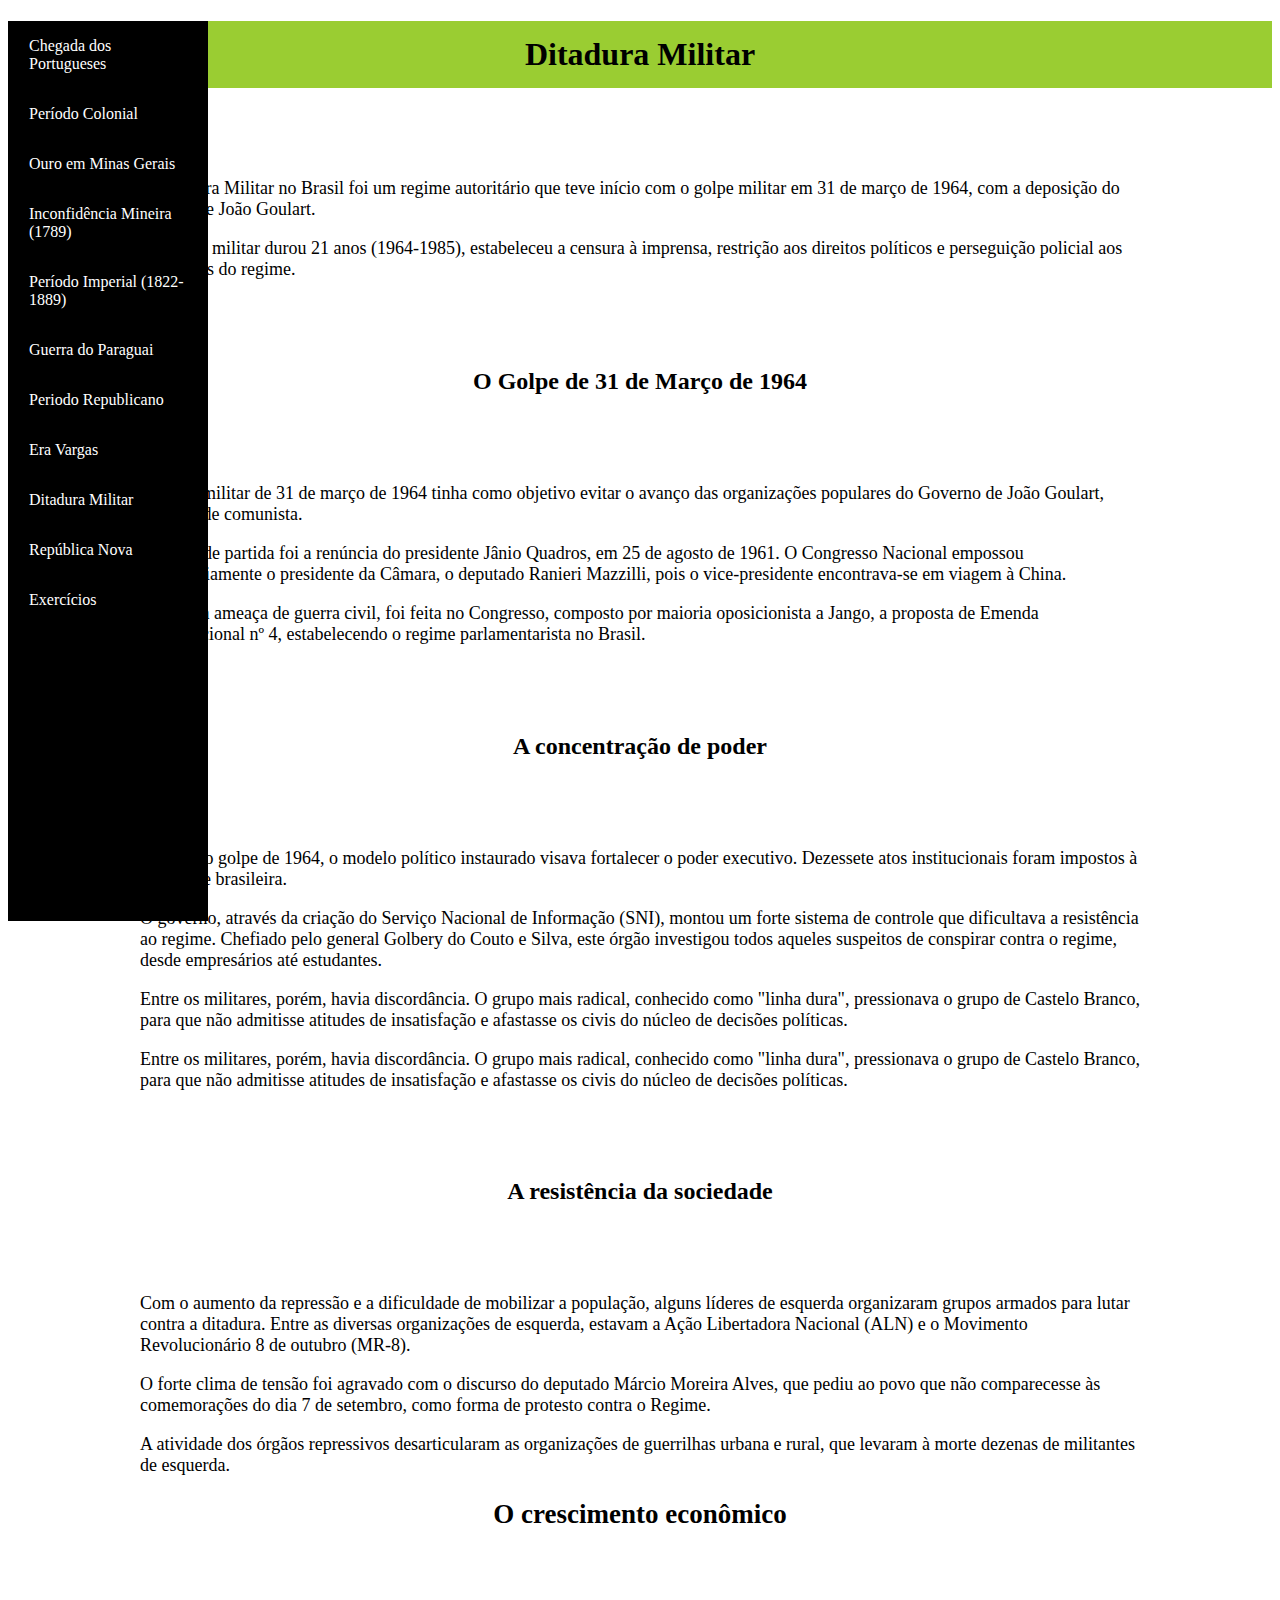
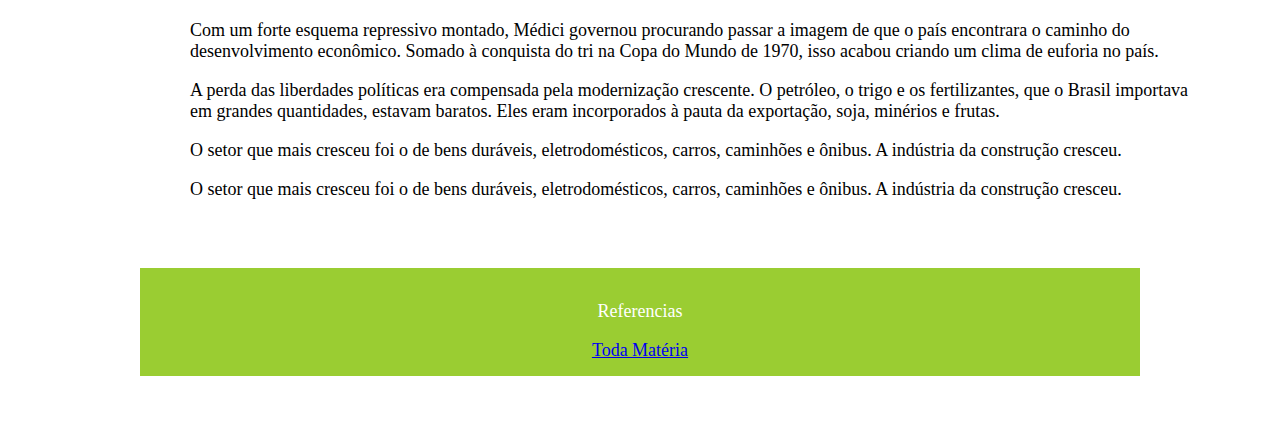
<file: ditaduramilitar.html>
<!DOCTYPE html>
<html lang="en">

<head>
    <meta charset="UTF-8">
    <meta name="viewport" content="width=device-width, initial-scale=1.0">
    <link rel="stylesheet" href="style.css">
    <title>Ditadura Militar</title>
</head>

<body>
    <ul>
        <li> <a href="index.html">Chegada dos Portugueses</a></li>
        <li> <a href="periodocolonial.html"> Período Colonial</a></li>
        <li> <a href="ouroemminas.html"> Ouro em Minas Gerais</a></li>
        <li> <a href="Inconfidênciamineira.html"> Inconfidência Mineira (1789) </a></li>
        <li> <a href="imperio.html"> Período Imperial (1822-1889) </a></li>
        <li> <a href="guerradoparaguai.html"> Guerra do Paraguai</a></li>
        <li> <a href="periodorepublicano.html">Periodo Republicano</a></li>
        <li> <a href="eravargas.html">Era Vargas</a> </li>
        <li> <a href="ditaduramilitar.html">Ditadura Militar</a></li>
        <li> <a href="republicanova.html">República Nova</a></li>
        <li> <a href="exercicios.html">Exercícios</a></li>



    </ul>

    <h1>Ditadura Militar</h1>

    <div class="segundo">

        <p>A Ditadura Militar no Brasil foi um regime autoritário que teve início com o golpe militar em 31 de março de
            1964,
            com a deposição do presidente João Goulart.</p>

        <p>O regime militar durou 21 anos (1964-1985), estabeleceu a censura à imprensa, restrição aos direitos
            políticos e
            perseguição policial aos opositores do regime.</p>

    </div>


    <h2>O Golpe de 31 de Março de 1964</h2>

    <div class="segundo">
        <p>O golpe militar de 31 de março de 1964 tinha como objetivo evitar o avanço das organizações populares do
            Governo de
            João Goulart, acusado de comunista.</p>

        <p>O ponto de partida foi a renúncia do presidente Jânio Quadros, em 25 de agosto de 1961. O Congresso Nacional
            empossou
            temporariamente o presidente da Câmara, o deputado Ranieri Mazzilli, pois o vice-presidente encontrava-se em
            viagem
            à China.</p>

        <p>Diante da ameaça de guerra civil, foi feita no Congresso, composto por maioria oposicionista a Jango, a
            proposta de
            Emenda Constitucional nº 4, estabelecendo o regime parlamentarista no Brasil.</p>

    </div>

    <h2>A concentração de poder</h2>

    <div class="segundo">

        <p>Depois do golpe de 1964, o modelo político instaurado visava fortalecer o poder executivo. Dezessete atos
            institucionais foram impostos à sociedade brasileira.</p>

        <p>O governo, através da criação do Serviço Nacional de Informação (SNI), montou um forte sistema de controle
            que dificultava a resistência ao regime. Chefiado pelo general Golbery do Couto e Silva, este órgão
            investigou todos aqueles suspeitos de conspirar contra o regime, desde empresários até estudantes.</p>

        <p>Entre os militares, porém, havia discordância. O grupo mais radical, conhecido como "linha dura", pressionava
            o grupo
            de Castelo Branco, para que não admitisse atitudes de insatisfação e afastasse os civis do núcleo de
            decisões
            políticas.</p>

        <p>Entre os militares, porém, havia discordância. O grupo mais radical, conhecido como "linha dura", pressionava
            o grupo
            de Castelo Branco, para que não admitisse atitudes de insatisfação e afastasse os civis do núcleo de
            decisões
            políticas.</p>


    </div>

    <h2>A resistência da sociedade</h2>

    <div class="segundo">

        <p>Com o aumento da repressão e a dificuldade de mobilizar a população, alguns líderes de esquerda organizaram
            grupos armados para lutar contra a ditadura. Entre as diversas organizações de esquerda, estavam a Ação
            Libertadora Nacional (ALN) e o Movimento Revolucionário 8 de outubro (MR-8).</p>

        <p>O forte clima de tensão foi agravado com o discurso do deputado Márcio Moreira Alves, que pediu ao povo que
            não
            comparecesse às comemorações do dia 7 de setembro, como forma de protesto contra o Regime.</p>

        <p>A atividade dos órgãos repressivos desarticularam as organizações de guerrilhas urbana e rural, que levaram à
            morte
            dezenas de militantes de esquerda.</p>


        <h2>O crescimento econômico</h2>

        <div class="segundo">

            <p>Com um forte esquema repressivo montado, Médici governou procurando passar a imagem de que o país
                encontrara o
                caminho do desenvolvimento econômico. Somado à conquista do tri na Copa do Mundo de 1970, isso acabou
                criando um
                clima de euforia no país.</p>

            <p>A perda das liberdades políticas era compensada pela modernização crescente. O petróleo, o trigo e os
                fertilizantes,
                que o Brasil importava em grandes quantidades, estavam baratos. Eles eram incorporados à pauta da
                exportação, soja,
                minérios e frutas.</p>

            <p>O setor que mais cresceu foi o de bens duráveis, eletrodomésticos, carros, caminhões e ônibus. A
                indústria da
                construção cresceu.</p>

            <p>O setor que mais cresceu foi o de bens duráveis, eletrodomésticos, carros, caminhões e ônibus. A
                indústria da construção cresceu.</p>
        </div>


        <footer class="footer">
            <p>Referencias</p>
            <a href="https://www.todamateria.com.br/ditadura-militar-no-brasil/"> Toda Matéria</a>
           
            </footer>

        
</body>

</html>
</file>
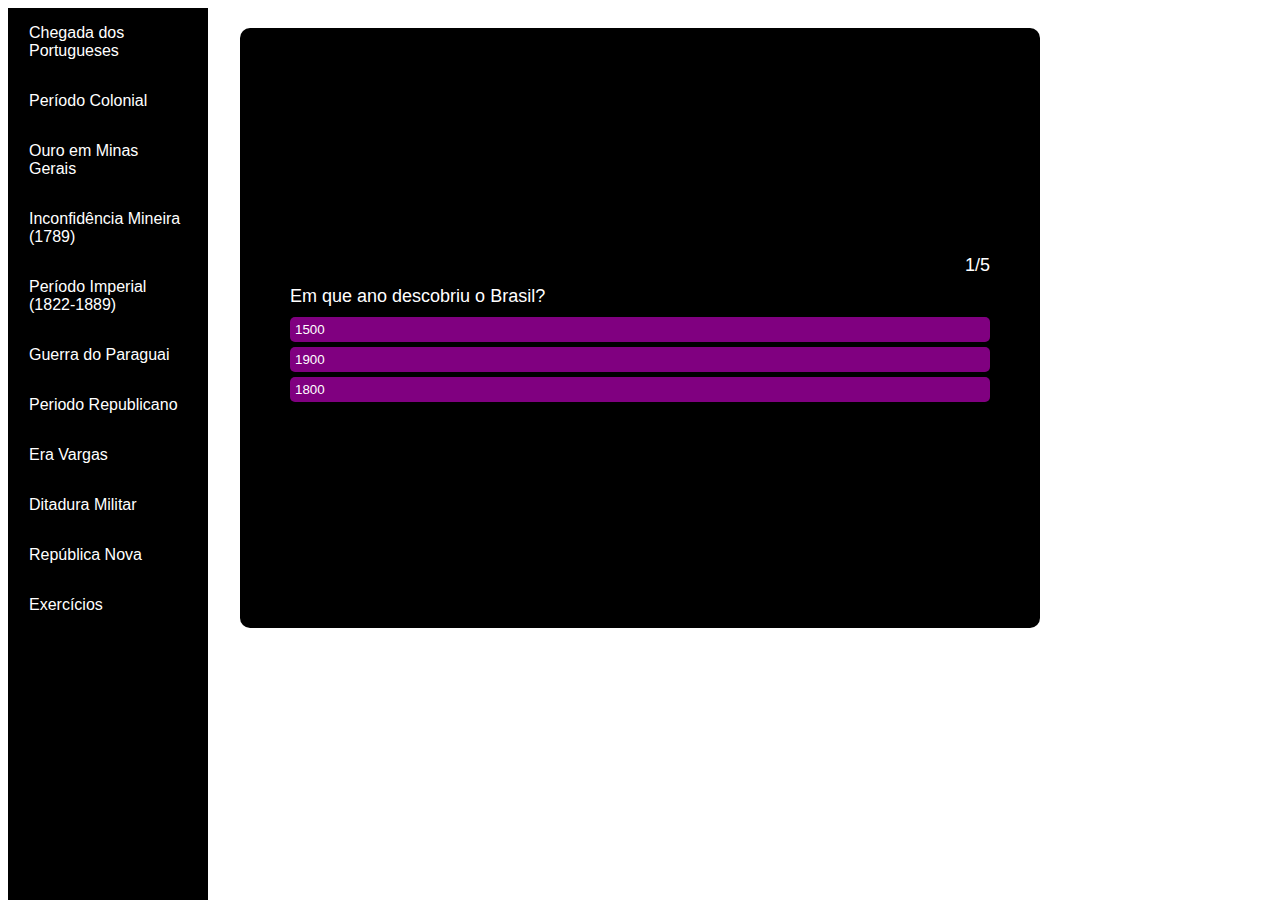
<file: exercicios.html>
<!DOCTYPE html>
<html lang="pt-BR">
<head>
    <meta charset="UTF-8">
    <meta name="viewport" content="width=device-width, initial-scale=1.0">
   <link rel="stylesheet" href="exercicios.css">
   <link rel="stylesheet" href="questoes.js">
   <link rel="stylesheet" href="script.js">
    <title>Exercícios</title>


</head>
<body class="exercicios">

    <ul class="lista">
        <li> <a href="index.html">Chegada dos Portugueses</a></li>
        <li> <a href="periodocolonial.html"> Período Colonial</a></li>
        <li> <a href="ouroemminas.html"> Ouro em Minas Gerais</a></li>
        <li> <a href="Inconfidênciamineira.html"> Inconfidência Mineira (1789) </a></li>
        <li> <a href="imperio.html"> Período Imperial (1822-1889) </a></li>
        <li> <a href="guerradoparaguai.html"> Guerra do Paraguai</a></li>
        <li> <a href="periodorepublicano.html">Periodo Republicano</a></li>
        <li> <a href="eravargas.html">Era Vargas</a> </li>
        <li> <a href="ditaduramilitar.html">Ditadura Militar</a></li>
        <li> <a href="republicanova.html">República Nova</a></li>
        <li> <a href="exercicios.html">Exercícios</a></li>



    </ul>
    

<h2>Exercícios</h2>



<main class="segundo">
  <div class="content">
    <span class="spnQtd"></span>
    <span class="question"></span>
    <div class="answers"></div>
  </div>
  <div class="finish">
    <span></span>
    <button>Reiniciar</button>
  </div>
</main>

<script src="script.js" type="module"></script>
</main>

</body>
</html>
</file>
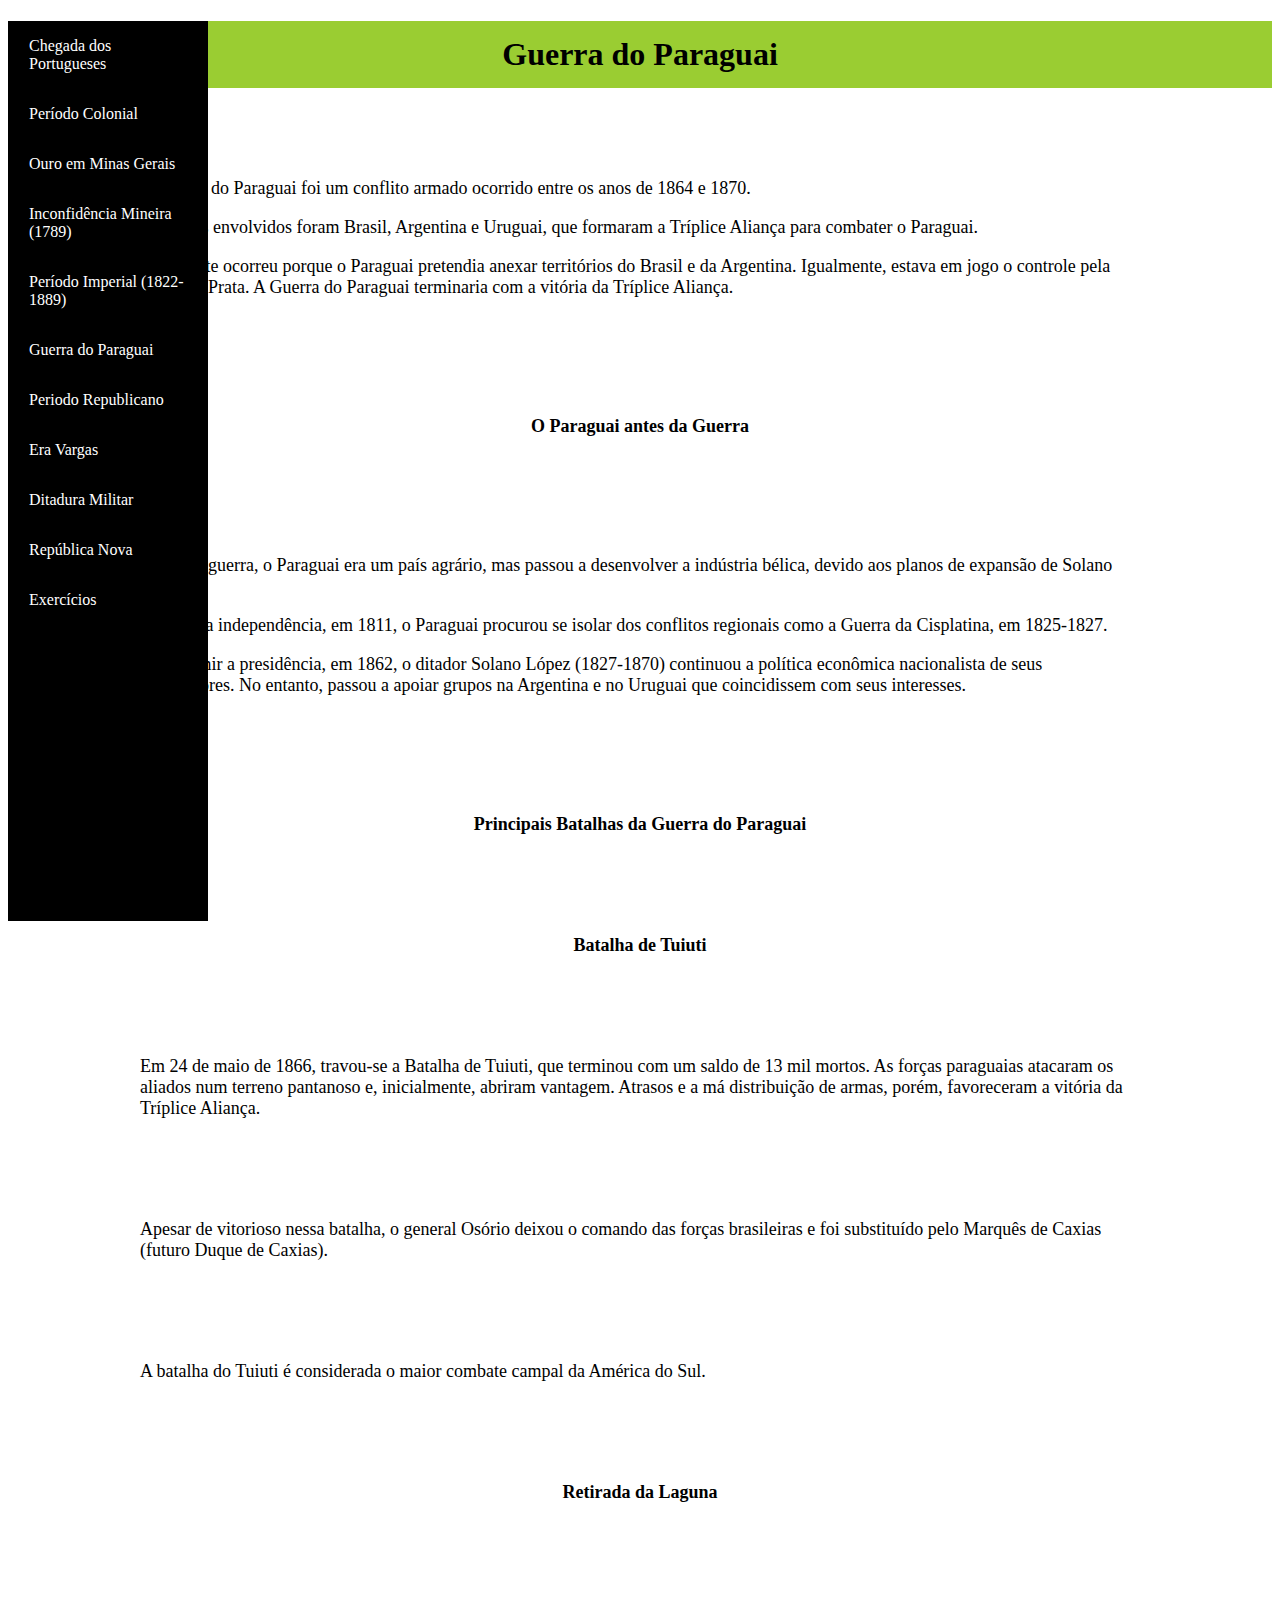
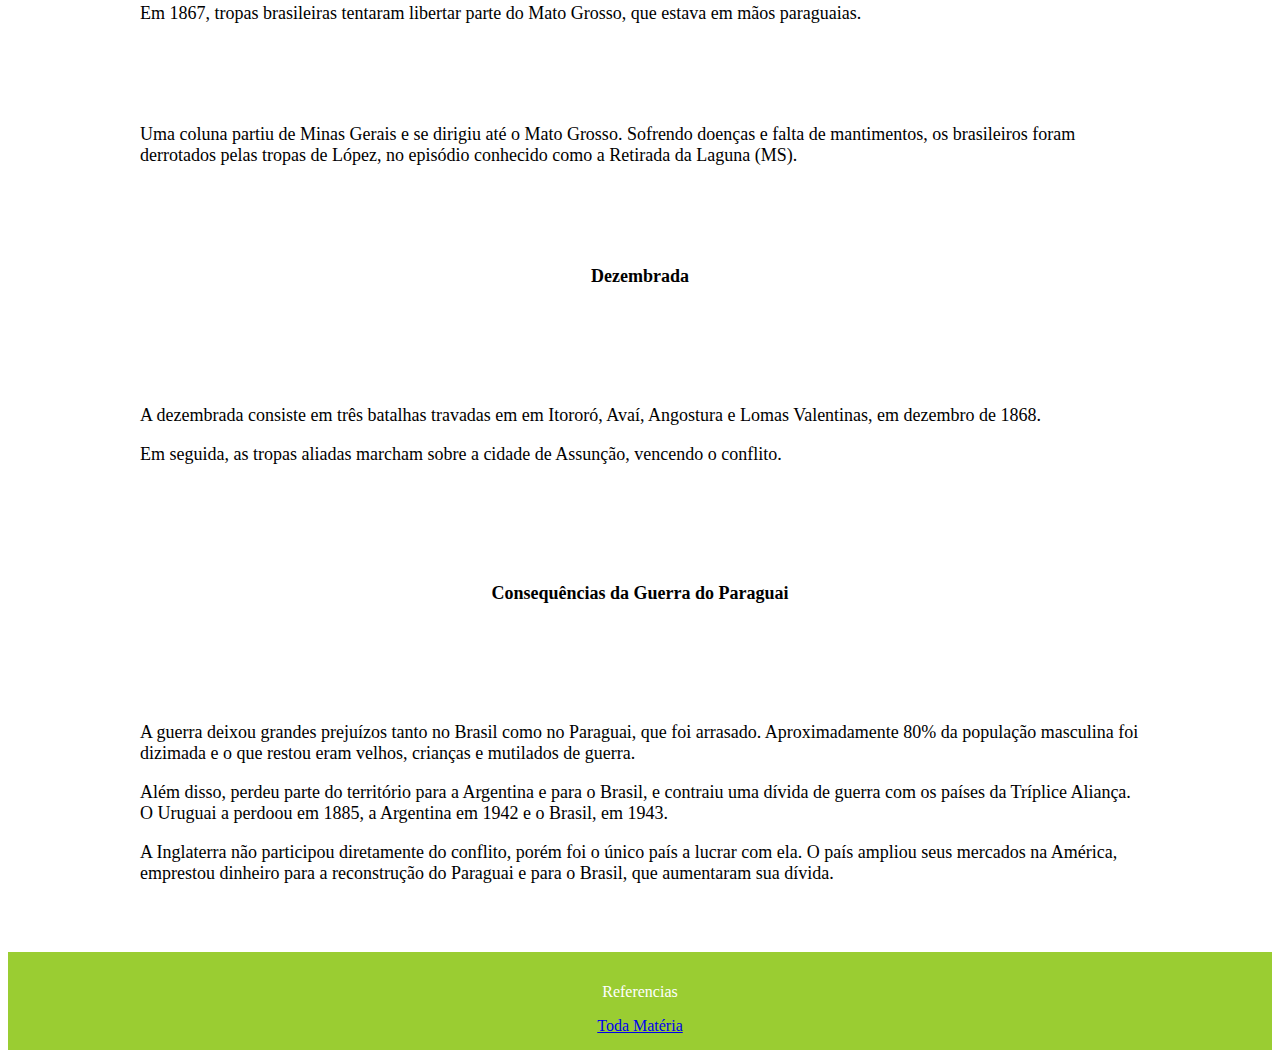
<file: guerradoparaguai.html>
<!DOCTYPE html>
<html lang="en">

<head>
    <meta charset="UTF-8">
    <meta name="viewport" content="width=device-width, initial-scale=1.0">
    <title>Guerra do Paraguai</title>
    <link rel="stylesheet" href="style.css">



</head>

<body class="imgguerra">

    <ul>

        <li> <a href="index.html">Chegada dos Portugueses</a></li>
        <li> <a href="periodocolonial.html"> Período Colonial</a></li>
        <li> <a href="ouroemminas.html"> Ouro em Minas Gerais</a></li>
        <li> <a href="Inconfidênciamineira.html"> Inconfidência Mineira (1789) </a></li>
        <li> <a href="imperio.html"> Período Imperial (1822-1889) </a></li>
        <li> <a href="guerradoparaguai.html"> Guerra do Paraguai</a></li>
        <li> <a href="periodorepublicano.html">Periodo Republicano</a></li>
        <li> <a href="eravargas.html">Era Vargas</a> </li>
        <li> <a href="ditaduramilitar.html">Ditadura Militar</a></li>
        <li> <a href="republicanova.html">República Nova</a></li>
        <li> <a href="exercicios.html">Exercícios</a></li>

    </ul>

    <h1>Guerra do Paraguai</h1>

    <div class="segundo">

        <p>A Guerra do Paraguai foi um conflito armado ocorrido entre os anos de 1864 e 1870.</p>

        <p> Os países envolvidos foram Brasil, Argentina e Uruguai, que formaram a Tríplice Aliança para combater o
            Paraguai.</p>

        <p> O combate ocorreu porque o Paraguai pretendia anexar territórios do Brasil e da Argentina. Igualmente,
            estava em jogo o controle pela Bacia do Prata.

            A Guerra do Paraguai terminaria com a vitória da Tríplice Aliança.</p>


    </div>

    <h2 class="segundo">O Paraguai antes da Guerra</h2>

    <div class="segundo">

        <p>Antes da guerra, o Paraguai era um país agrário, mas passou a desenvolver a indústria bélica, devido aos
            planos de
            expansão de Solano López.</p>

        <p>Desde sua independência, em 1811, o Paraguai procurou se isolar dos conflitos regionais como a Guerra da
            Cisplatina,
            em 1825-1827.</p>

        <p>Ao assumir a presidência, em 1862, o ditador Solano López (1827-1870) continuou a política econômica
            nacionalista de
            seus antecessores. No entanto, passou a apoiar grupos na Argentina e no Uruguai que coincidissem com seus
            interesses.</p>


    </div>

    <h2 class="segundo">Principais Batalhas da Guerra do Paraguai</h3>

        <h3 class="segundo">Batalha de Tuiuti</h3>

        <p class="segundo">Em 24 de maio de 1866, travou-se a Batalha de Tuiuti, que terminou com um saldo de 13 mil mortos. As forças
            paraguaias atacaram os aliados num terreno pantanoso e, inicialmente, abriram vantagem. Atrasos e a má
            distribuição de armas, porém, favoreceram a vitória da Tríplice Aliança.</p>

        <p class="segundo">Apesar de vitorioso nessa batalha, o general Osório deixou o comando das forças brasileiras e foi substituído
            pelo
            Marquês de Caxias (futuro Duque de Caxias).</p>

        <p class="segundo">A batalha do Tuiuti é considerada o maior combate campal da América do Sul.</p>

        <h3 class="segundo">Retirada da Laguna</h3>

        <p class="segundo">Em 1867, tropas brasileiras tentaram libertar parte do Mato Grosso, que estava em mãos paraguaias.</p>

        <p class="segundo">Uma coluna partiu de Minas Gerais e se dirigiu até o Mato Grosso. Sofrendo doenças e falta de mantimentos, os
            brasileiros foram derrotados pelas tropas de López, no episódio conhecido como a Retirada da Laguna (MS).
        </p>

        <h3 class="segundo">Dezembrada</h3>

        <div class="segundo">
         
            <p>A dezembrada consiste em três batalhas travadas em em Itororó, Avaí, Angostura e Lomas Valentinas, em dezembro de 1868.</p>
            <p>Em seguida, as tropas aliadas marcham sobre a cidade de Assunção, vencendo o conflito.</p>


        </div>

        <h2 class="segundo">Consequências da Guerra do Paraguai</h2>

        <div class="segundo">
    <p>A guerra deixou grandes prejuízos tanto no Brasil como no Paraguai, que foi arrasado. Aproximadamente 80% da
        população masculina foi dizimada e o que restou eram velhos, crianças e mutilados de guerra.</p>

        <p>Além disso, perdeu parte do território para a Argentina e para o Brasil, e contraiu uma dívida de guerra com os
            países da Tríplice Aliança. O Uruguai a perdoou em 1885, a Argentina em 1942 e o Brasil, em 1943.</p>

            <p>A Inglaterra não participou diretamente do conflito, porém foi o único país a lucrar com ela. O país ampliou seus
                mercados na América, emprestou dinheiro para a reconstrução do Paraguai e para o Brasil, que aumentaram sua dívida.
            </p>

        </div>

        <footer class="footer">
            <p>Referencias</p>
            <a href="https://www.todamateria.com.br/guerra-do-paraguai/"> Toda Matéria</a>
            
            </footer>




</body>

</html>
</file>
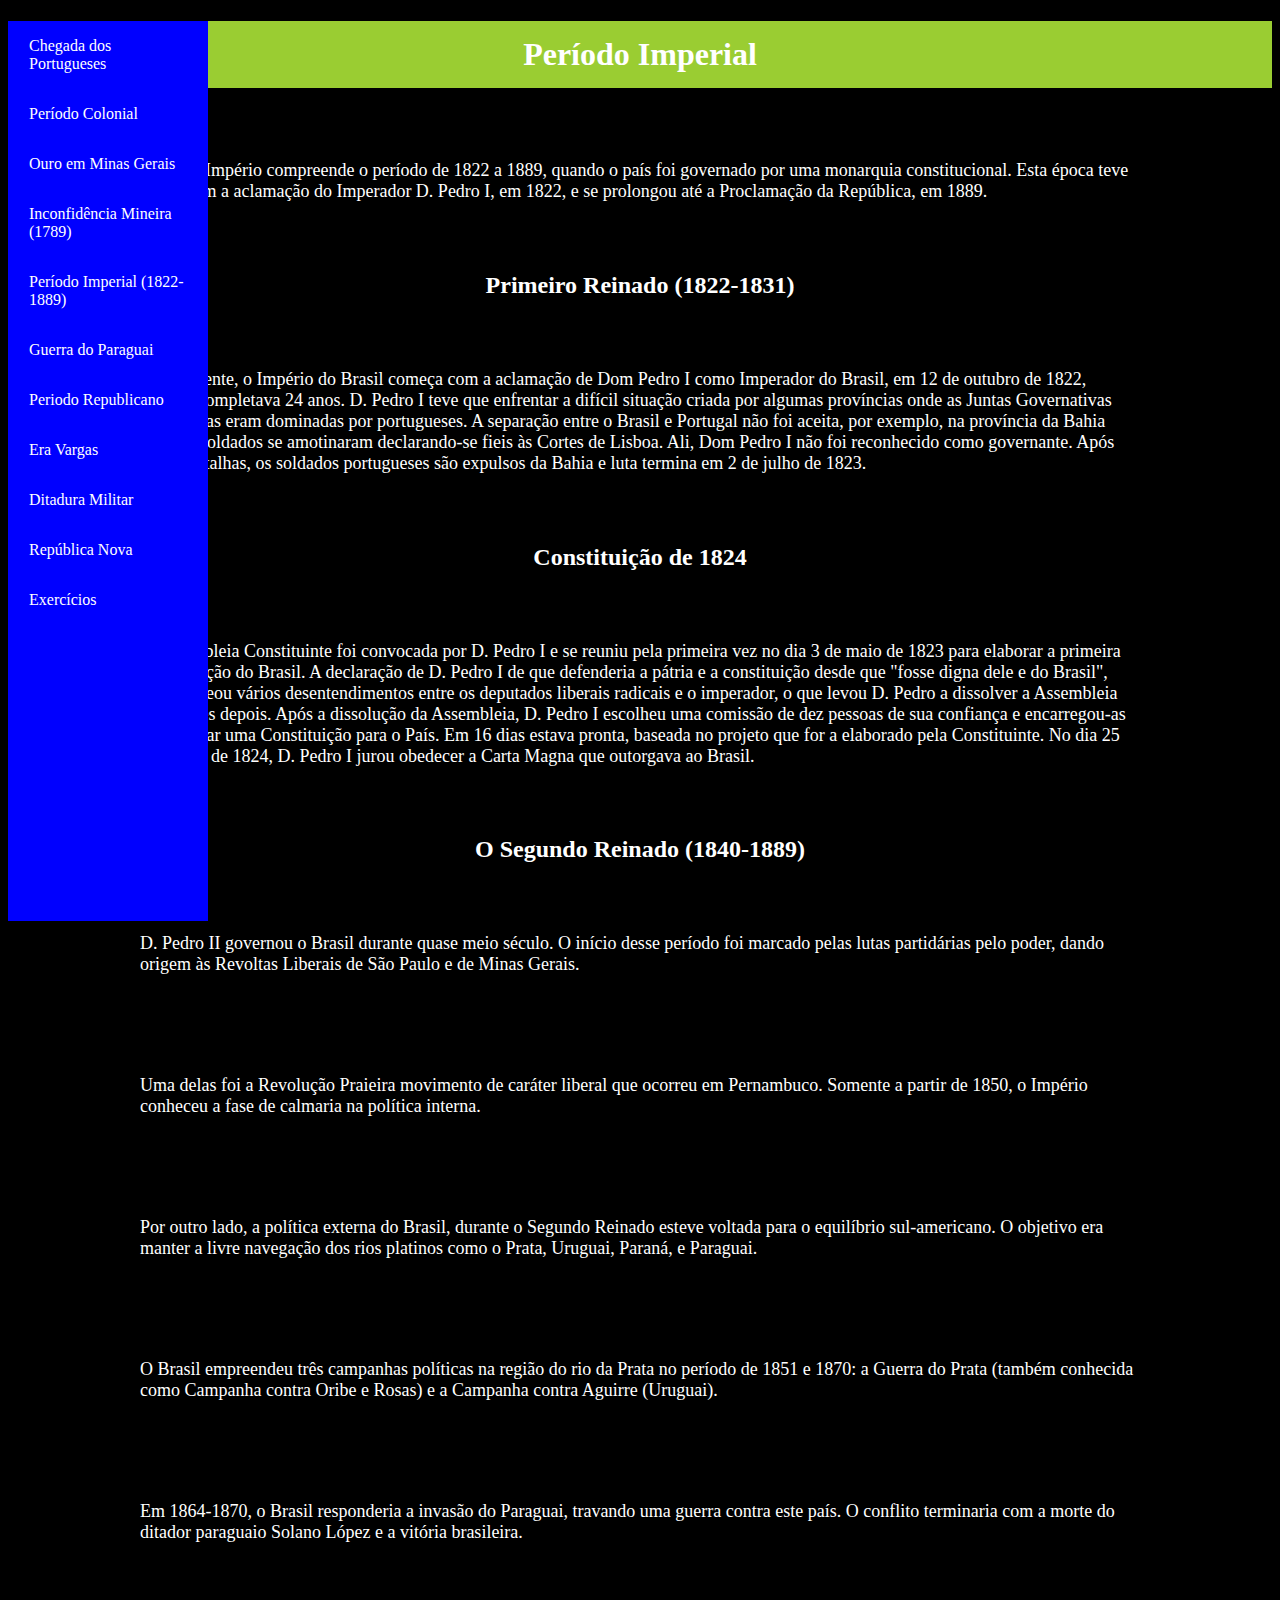
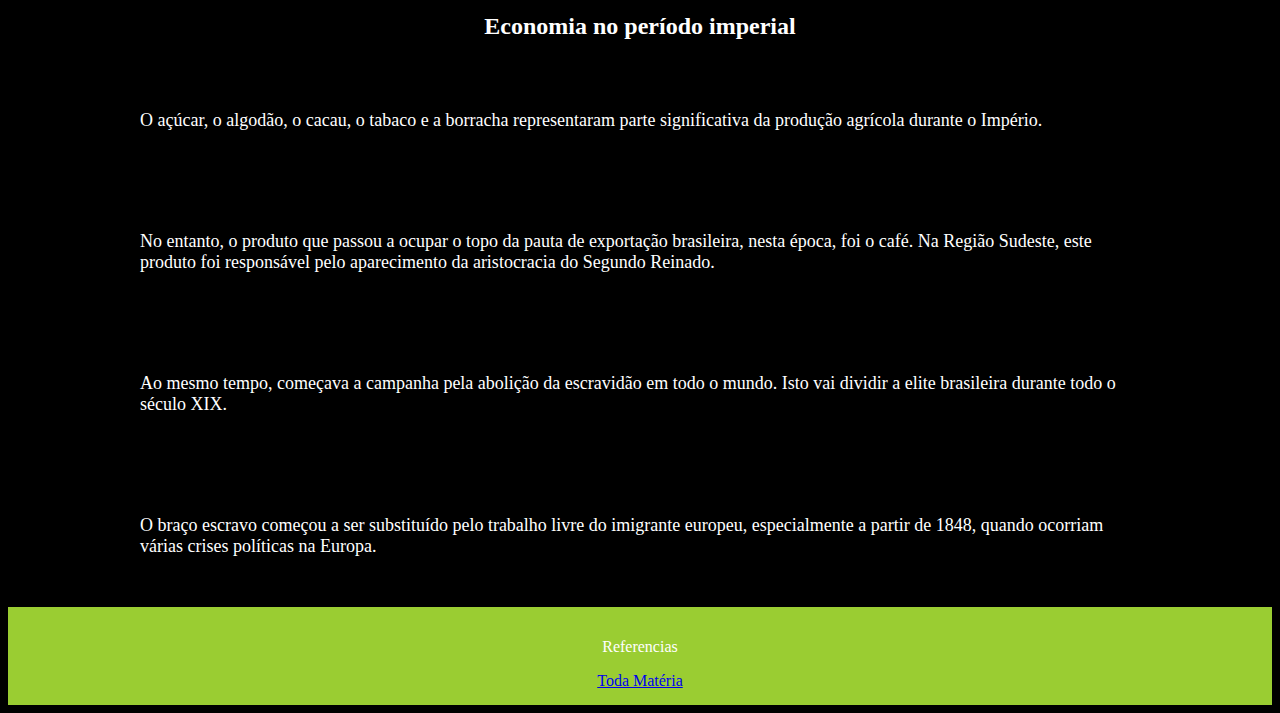
<file: imperio.html>
<!DOCTYPE html>
<html lang="pt">

<head>
    <meta charset="UTF-8">
    <meta name="viewport" content="width=device-width, initial-scale=1.0">
    <link rel="stylesheet" href="style.css">
    <title>Imperio</title>



</head>

<body class="imgdom">

    <ul class="imperio">
       
        <li> <a href="index.html">Chegada dos Portugueses</a></li>
        <li> <a href="periodocolonial.html"> Período Colonial</a></li>
        <li> <a href="ouroemminas.html"> Ouro em Minas Gerais</a></li>
        <li> <a href="Inconfidênciamineira.html"> Inconfidência Mineira (1789) </a></li>
        <li> <a href="imperio.html"> Período Imperial (1822-1889) </a></li>
        <li> <a href="guerradoparaguai.html"> Guerra do Paraguai</a></li>
        <li> <a href="periodorepublicano.html">Periodo Republicano</a></li>
        <li> <a href="eravargas.html">Era Vargas</a> </li>
        <li> <a href="ditaduramilitar.html">Ditadura Militar</a></li>
        <li> <a href="republicanova.html">República Nova</a></li>
        <li> <a href="exercicios.html">Exercícios</a></li>


    </ul>
    <h1>Período Imperial</h1>

    <p class="segundo">O Brasil Império compreende o período de 1822 a 1889, quando o país foi governado por uma monarquia
        constitucional.

        Esta época teve início com a aclamação do Imperador D. Pedro I, em 1822, e se prolongou até a Proclamação da
        República,
        em 1889.</p>

    <h2 class="h">Primeiro Reinado (1822-1831)</h2>

    <p class="segundo">Oficialmente, o Império do Brasil começa com a aclamação de Dom Pedro I como Imperador do Brasil, em 12 de
        outubro de
        1822, quando completava 24 anos.

        D. Pedro I teve que enfrentar a difícil situação criada por algumas províncias onde as Juntas Governativas
        Provisórias
        eram dominadas por portugueses.

        A separação entre o Brasil e Portugal não foi aceita, por exemplo, na província da Bahia onde os soldados se
        amotinaram
        declarando-se fieis às Cortes de Lisboa. Ali, Dom Pedro I não foi reconhecido como governante.

        Após várias batalhas, os soldados portugueses são expulsos da Bahia e luta termina em 2 de julho de 1823.</p>

    <h2 class="h">Constituição de 1824</h2>

    <p class="segundo">A Assembleia Constituinte foi convocada por D. Pedro I e se reuniu pela primeira vez no dia 3 de maio de 1823
        para
        elaborar a primeira Constituição do Brasil.

        A declaração de D. Pedro I de que defenderia a pátria e a constituição desde que "fosse digna dele e do Brasil",
        desencadeou vários desentendimentos entre os deputados liberais radicais e o imperador, o que levou D. Pedro a
        dissolver
        a Assembleia seis meses depois.
        Após a dissolução da Assembleia, D. Pedro I escolheu uma comissão de dez pessoas de sua confiança e
        encarregou-as de
        elaborar uma Constituição para o País.

        Em 16 dias estava pronta, baseada no projeto que for a elaborado pela Constituinte. No dia 25 de março de 1824,
        D. Pedro
        I jurou obedecer a Carta Magna que outorgava ao Brasil.
    </p>

    <h2 class="h">O Segundo Reinado (1840-1889)</h2>

    <p class="segundo">D. Pedro II governou o Brasil durante quase meio século. O início desse período foi marcado pelas lutas
        partidárias pelo poder, dando origem às Revoltas Liberais de São Paulo e de Minas Gerais.</p>


    <p class="segundo">Uma delas foi a Revolução Praieira movimento de caráter liberal que ocorreu em Pernambuco. Somente a partir de 1850, o
    Império conheceu a fase de calmaria na política interna.</p>

    <p class="segundo">Por outro lado, a política externa do Brasil, durante o Segundo Reinado esteve voltada para o equilíbrio sul-americano.
    O objetivo era manter a livre navegação dos rios platinos como o Prata, Uruguai, Paraná, e Paraguai.</p>

    <p class="segundo">O Brasil empreendeu três campanhas políticas na região do rio da Prata no período de 1851 e 1870: a Guerra do Prata
        (também conhecida como Campanha contra Oribe e Rosas) e a Campanha contra Aguirre (Uruguai).</p>

    <p class="segundo">Em 1864-1870, o Brasil responderia a invasão do Paraguai, travando uma guerra contra este país. O conflito terminaria
        com a morte do ditador paraguaio Solano López e a vitória brasileira.</p>

    <h2 class="h">Economia no período imperial</h2>   
    

     <p class="segundo">O açúcar, o algodão, o cacau, o tabaco e a borracha representaram parte significativa da produção agrícola durante o
Império.</p>

<p class="segundo">No entanto, o produto que passou a ocupar o topo da pauta de exportação brasileira, nesta época, foi o café. Na Região
Sudeste, este produto foi responsável pelo aparecimento da aristocracia do Segundo Reinado.</p>

<p class="segundo">Ao mesmo tempo, começava a campanha pela abolição da escravidão em todo o mundo. Isto vai dividir a elite brasileira
durante todo o século XIX.</p>

<p class="segundo"> O braço escravo começou a ser substituído pelo trabalho livre do imigrante europeu, especialmente a partir de 1848,
quando ocorriam várias crises políticas na Europa.</p>

<footer class="footer">
    <p>Referencias</p>
    <a href="https://www.todamateria.com.br/brasil-imperio/"> Toda Matéria</a>
    </footer>

</body>

</html>
</file>
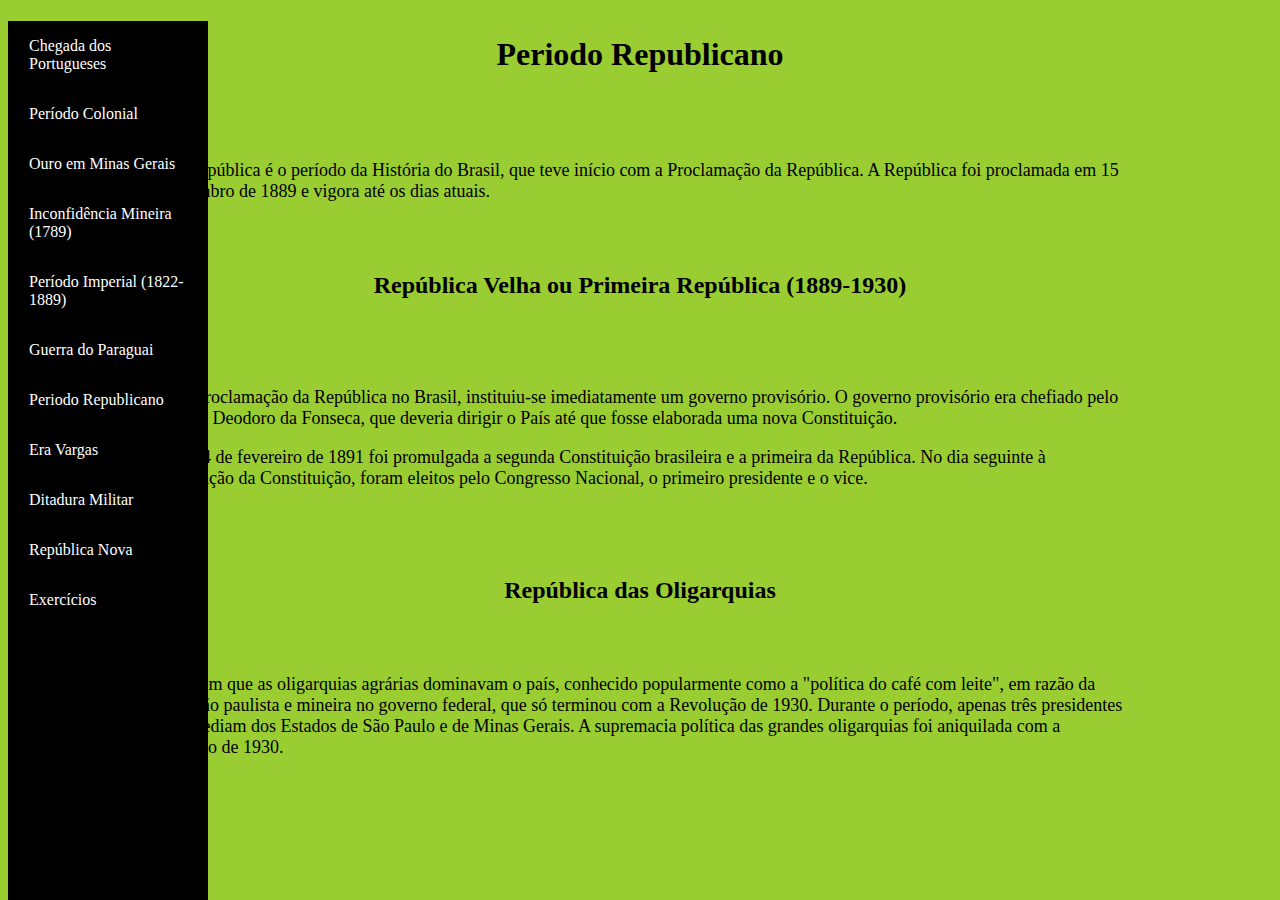
<file: periodorepublicano.html>
<!DOCTYPE html>
<html lang="en">
<head>
    <meta charset="UTF-8">
    <meta name="viewport" content="width=device-width, initial-scale=1.0">
    <link rel="stylesheet" href="style.css">
    <title>periodorepublicano</title>
</head>
<body class="corpo">
    
    <ul>
        <li> <a href="index.html">Chegada dos Portugueses</a></li>
        <li> <a href="periodocolonial.html"> Período Colonial</a></li>
        <li> <a href="ouroemminas.html"> Ouro em Minas Gerais</a></li>
        <li> <a href="Inconfidênciamineira.html"> Inconfidência Mineira (1789) </a></li>
        <li> <a href="imperio.html"> Período Imperial (1822-1889) </a></li>
        <li> <a href="guerradoparaguai.html"> Guerra do Paraguai</a></li>
        <li> <a href="periodorepublicano.html">Periodo Republicano</a></li>
        <li> <a href="eravargas.html">Era Vargas</a> </li>
        <li> <a href="ditaduramilitar.html">Ditadura Militar</a></li>
        <li> <a href="republicanova.html">República Nova</a></li>
        <li> <a href="exercicios.html">Exercícios</a></li>



    </ul>

    <h1>Periodo Republicano</h1>

    <p class="segundo">Brasil República é o período da História do Brasil, que teve início com a Proclamação da República. A República foi
        proclamada em 15 de novembro de 1889 e vigora até os dias atuais.</p>

        <h2>República Velha ou Primeira República (1889-1930)</h2>

        <div class="segundo">

            <p>Após a Proclamação da República no Brasil, instituiu-se imediatamente um governo provisório. O governo provisório era
                chefiado pelo Marechal Deodoro da Fonseca, que deveria dirigir o País até que fosse elaborada uma nova Constituição.
            </p>

            <p>No dia 24 de fevereiro de 1891 foi promulgada a segunda Constituição brasileira e a primeira da República. No dia
                seguinte à promulgação da Constituição, foram eleitos pelo Congresso Nacional, o primeiro presidente e o vice.</p>


        </div>

        <h2 > República das Oligarquias  </h2>

        <p class="segundo"> Período em que as oligarquias agrárias dominavam o país, conhecido popularmente como a "política do café com leite",
            em razão da dominação paulista e mineira no governo federal, que só terminou com a Revolução de 1930. Durante o
            período, apenas três presidentes não procediam dos Estados de São Paulo e de Minas Gerais. A supremacia política das
            grandes oligarquias foi aniquilada com a Revolução de 1930.</p>

</body>
</html>
</file>
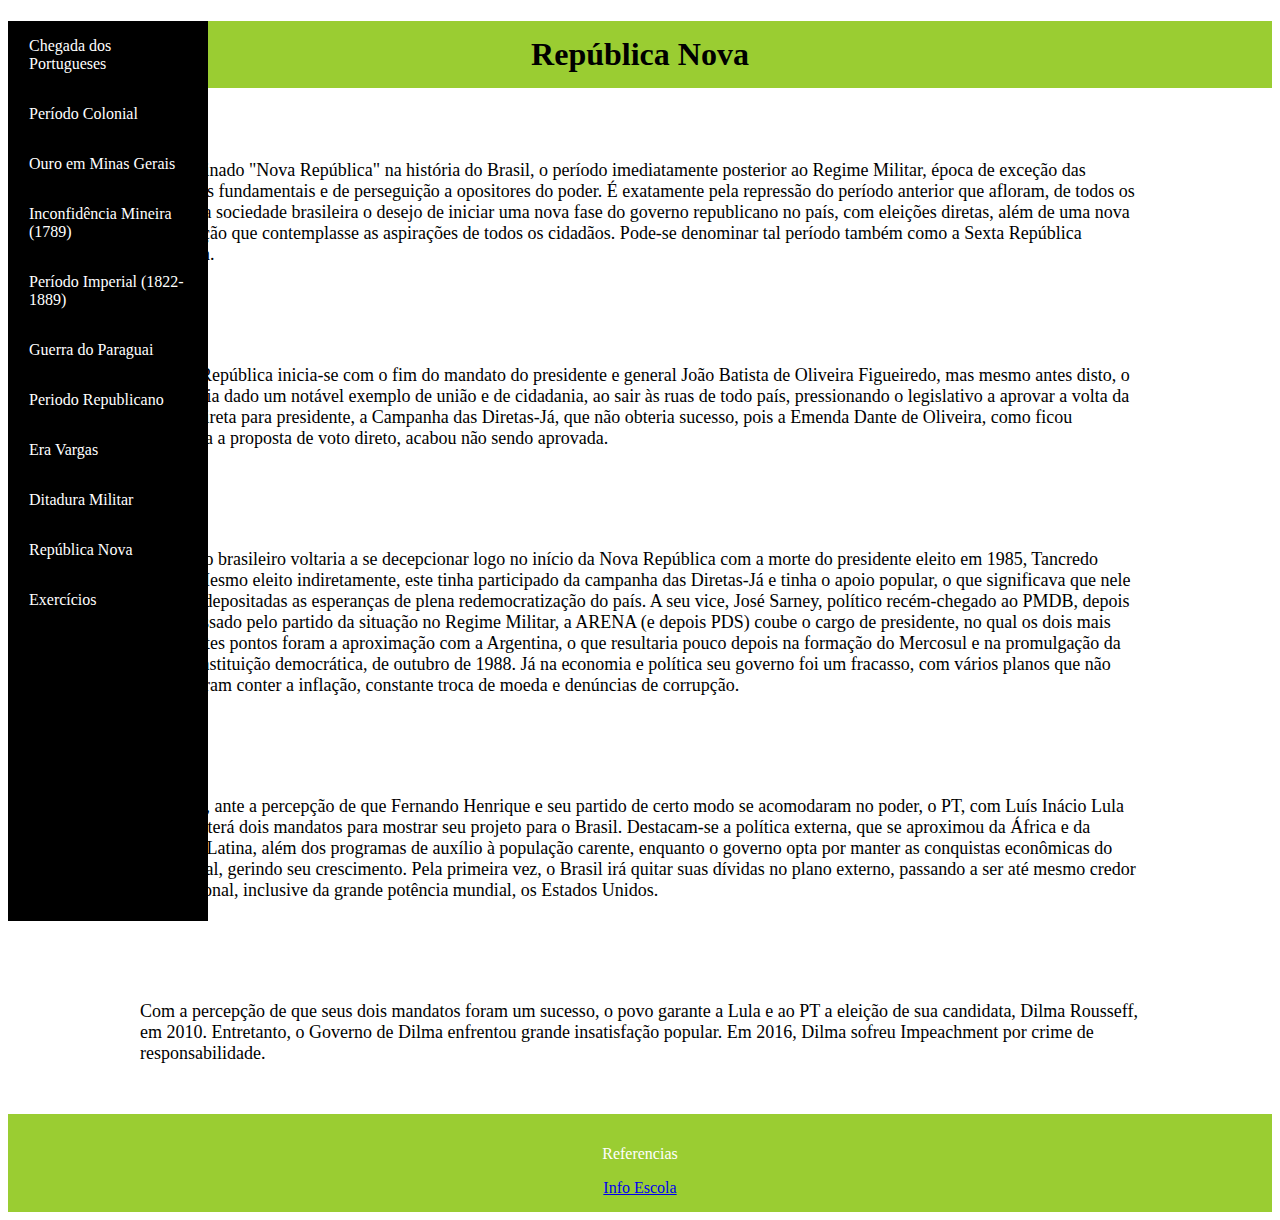
<file: republicanova.html>
<!DOCTYPE html>
<html lang="en">
<head>
    <meta charset="UTF-8">
    <meta name="viewport" content="width=device-width, initial-scale=1.0">
    <link rel="stylesheet" href="style.css">
    <title>Republica Nova</title>


</head>
<body>
    
    <ul>
        <li> <a href="index.html">Chegada dos Portugueses</a></li>
        <li> <a href="periodocolonial.html"> Período Colonial</a></li>
        <li> <a href="ouroemminas.html"> Ouro em Minas Gerais</a></li>
        <li> <a href="Inconfidênciamineira.html"> Inconfidência Mineira (1789) </a></li>
        <li> <a href="imperio.html"> Período Imperial (1822-1889) </a></li>
        <li> <a href="guerradoparaguai.html"> Guerra do Paraguai</a></li>
        <li> <a href="periodorepublicano.html">Periodo Republicano</a></li>
        <li> <a href="eravargas.html">Era Vargas</a> </li>
        <li> <a href="ditaduramilitar.html">Ditadura Militar</a></li>
        <li> <a href="republicanova.html">República Nova</a></li>
        <li> <a href="exercicios.html">Exercícios</a></li>



    </ul>

<h1>República Nova</h1>


<p class="segundo">É denominado "Nova República" na história do Brasil, o período imediatamente posterior ao Regime Militar, época de
    exceção das liberdades fundamentais e de perseguição a opositores do poder. É exatamente pela repressão do período
    anterior que afloram, de todos os setores da sociedade brasileira o desejo de iniciar uma nova fase do governo
    republicano no país, com eleições diretas, além de uma nova constituição que contemplasse as aspirações de todos os
    cidadãos. Pode-se denominar tal período também como a Sexta República Brasileira.</p>

    <p class="segundo">A Nova República inicia-se com o fim do mandato do presidente e general João Batista de Oliveira Figueiredo, mas
        mesmo antes disto, o povo havia dado um notável exemplo de união e de cidadania, ao sair às ruas de todo país,
        pressionando o legislativo a aprovar a volta da eleição direta para presidente, a Campanha das Diretas-Já, que não
        obteria sucesso, pois a Emenda Dante de Oliveira, como ficou conhecida a proposta de voto direto, acabou não sendo
        aprovada.</p>


    <p class="segundo">O cidadão brasileiro voltaria a se decepcionar logo no início da Nova República com a morte do presidente eleito em
        1985, Tancredo Neves. Mesmo eleito indiretamente, este tinha participado da campanha das Diretas-Já e tinha o apoio
        popular, o que significava que nele estavam depositadas as esperanças de plena redemocratização do país. A seu vice,
        José Sarney, político recém-chegado ao PMDB, depois de ter passado pelo partido da situação no Regime Militar, a
        ARENA (e depois PDS) coube o cargo de presidente, no qual os dois mais importantes pontos foram a aproximação com a
        Argentina, o que resultaria pouco depois na formação do Mercosul e na promulgação da nova Constituição democrática,
        de outubro de 1988. Já na economia e política seu governo foi um fracasso, com vários planos que não conseguiram
        conter a inflação, constante troca de moeda e denúncias de corrupção.</p>

    <p class="segundo">Em 2003, ante a percepção de que Fernando Henrique e seu partido de certo modo se acomodaram no poder, o PT, com Luís
        Inácio Lula da Silva, terá dois mandatos para mostrar seu projeto para o Brasil. Destacam-se a política externa, que
        se aproximou da África e da América Latina, além dos programas de auxílio à população carente, enquanto o governo
        opta por manter as conquistas econômicas do Plano Real, gerindo seu crescimento. Pela primeira vez, o Brasil irá
        quitar suas dívidas no plano externo, passando a ser até mesmo credor internacional, inclusive da grande potência
        mundial, os Estados Unidos.</p>

    <p class="segundo">Com a percepção de que seus dois mandatos foram um sucesso, o povo garante a Lula e ao PT a eleição de sua candidata,
        Dilma Rousseff, em 2010. Entretanto, o Governo de Dilma enfrentou grande insatisfação popular. Em 2016, Dilma sofreu
        Impeachment por crime de responsabilidade.</p>

        <footer class="footer">
            <p>Referencias</p>
            <a href="https://www.infoescola.com/historia/nova"> Info Escola</a>
           
            </footer>
</body>
</html>
</file>
<file: style.css>
ul{
list-style-type: none;
margin:0px;
padding: 0px;
width: 200px;
background-color: black;
position: fixed;
height: 100%;

}

li a {
    display: block;
    color: white;
    padding: 16px 21px;
    text-decoration: none;
    
}

li a:hover{
    background-color: white;
    color: black;
}


h1{
    text-align: center;
    padding: 15px;
    background-color: yellowgreen;
    
}

h3{
    text-align: center;
}

h2{
    text-align: center;
    font-family: 'Times New Roman', Times, serif;
}



.primeiro{
    margin: 5px;
    width: 1000px;
    margin: auto;
    padding:50px;
    font-size: 18px;
    font-family: 'Times New Roman', Times, serif;
}

.descobrimento{
    text-align: center;
}

.segundo{
    width: 1000px;
    margin: auto;
    padding:50px;
    font-size: 18px;
    font-family: 'Times New Roman', Times, serif;
}
.chegada{
    text-align: center;
    padding: 30px;
}

.footer{
    background-color: yellowgreen;
    color:white;
    text-align: center;
    padding: 15px;
}
  
.h{
    text-align: center;
}




/* Periodo Colonial */

.listacl{
    list-style-type: none;
    margin:0px;
    padding: 0px;
    width: 200px;
    background-color: black;
    position: fixed;
    height: 100%;
    font-family: 'Times New Roman', Times, serif;
}

/*Periodo Colonial*/

.imgpl{
    display: block;
    margin-left: auto;
    margin-right: auto;
}

/*Ciclo de ouro*/

.tabela{
    list-style-type: circle;
    width: 1000px;
    margin: auto;
    padding:45px;
    font-size: 18px;
    font-family: 'Times New Roman', Times, serif;
    
}

/*Inconfidencia Mineira*/

.sub{
    margin: 5px;
    float:center;
   text-align: center;
    display: block;
    margin-left: auto;
    margin-right: auto;
    font-family: 'Times New Roman', Times, serif;

  }

  /*Periodo imperial*/

  .imgdom{
   background-color:black;
   color: white;
 
  }

  .imperio{
    list-style-type: none;
    margin:0px;
    padding: 0px;
    width: 200px;
    background-color: blue;
    position: fixed;
    height: 100%;

    
    }


    .fila {
        display: block;
        color: black;
        padding: 16px 21px;
        text-decoration: none;}


        /* Guerra do Paraguai */

    .imgguerra{
        background-image: url(https://th.bing.com/th/id/OIP.pEbEhyCh47UjyLHnBc1inwHaFj?rs=1&pid=ImgDetMain);
        background-repeat: no-repeat;
        background-position: center center;
        background-size: cover;
        background-attachment: fixed;


    }

  /* Periodo Republicano */

  .corpo{
    background-color:yellowgreen;

  }

    
 /* Era Vargas */





 .vargas{
    display: block;
    margin-left: auto;
    margin-right: auto;
 }


 /*Exercicios*/
</file>
<file: exercicios.css>
.lista{
    list-style-type: none;
    margin:0px;
    padding: 0px;
    width: 200px;
    background-color: black;
    position: fixed;
    height: 100%;
    margin: 8px;
    
    
    }
    
    li a {
        display: block;
        color: white;
        padding: 16px 21px;
        text-decoration: none;
        
    }
    
    li a:hover{
        background-color: white;
        color: black;
    }
    





    * {
      margin: 0;
      padding: 0;
      box-sizing: border-box;
      font-family: 'poppins', sans-serif;
    }
    
    body {
      height: 100vh;
      /*display: flex;*/
      align-items: center;
      justify-content: center;
      flex-direction: column;
      gap: 5px;
      background: white
    }
    
    body h2 {
      color: white;
    }
    
    main {
      background-color: black;
      color: white;
      padding: 20px;
      border-radius: 10px;
      width: 100%;
      max-width: 800px;
      min-height: 600px;
      display: flex;
      align-items: center;
      justify-content: center;
    }
    
    .content {
      display: flex;
      flex-direction: column;
      width: 100%;
      gap: 10px;
    }
    
    .spnQtd {
      text-align: end;
    }
    
    .answers {
      display: flex;
      flex-direction: column;
      gap: 5px;
    }
    
    button {
      width: 100%;
      text-align: start;
      padding: 5px;
      border: none;
      border-radius: 5px;
      cursor: pointer;
      background-color: purple;
      color: white;
    }
    
    .finish {
      display: none;
      flex-direction: column;
      gap: 10px;
    }
    
    .finish button {
      text-align: center;
    }

    .segundo{
            width: 1000px;
            margin: auto;
            padding:50px;
            font-size: 18px;
            
    }
</file>
